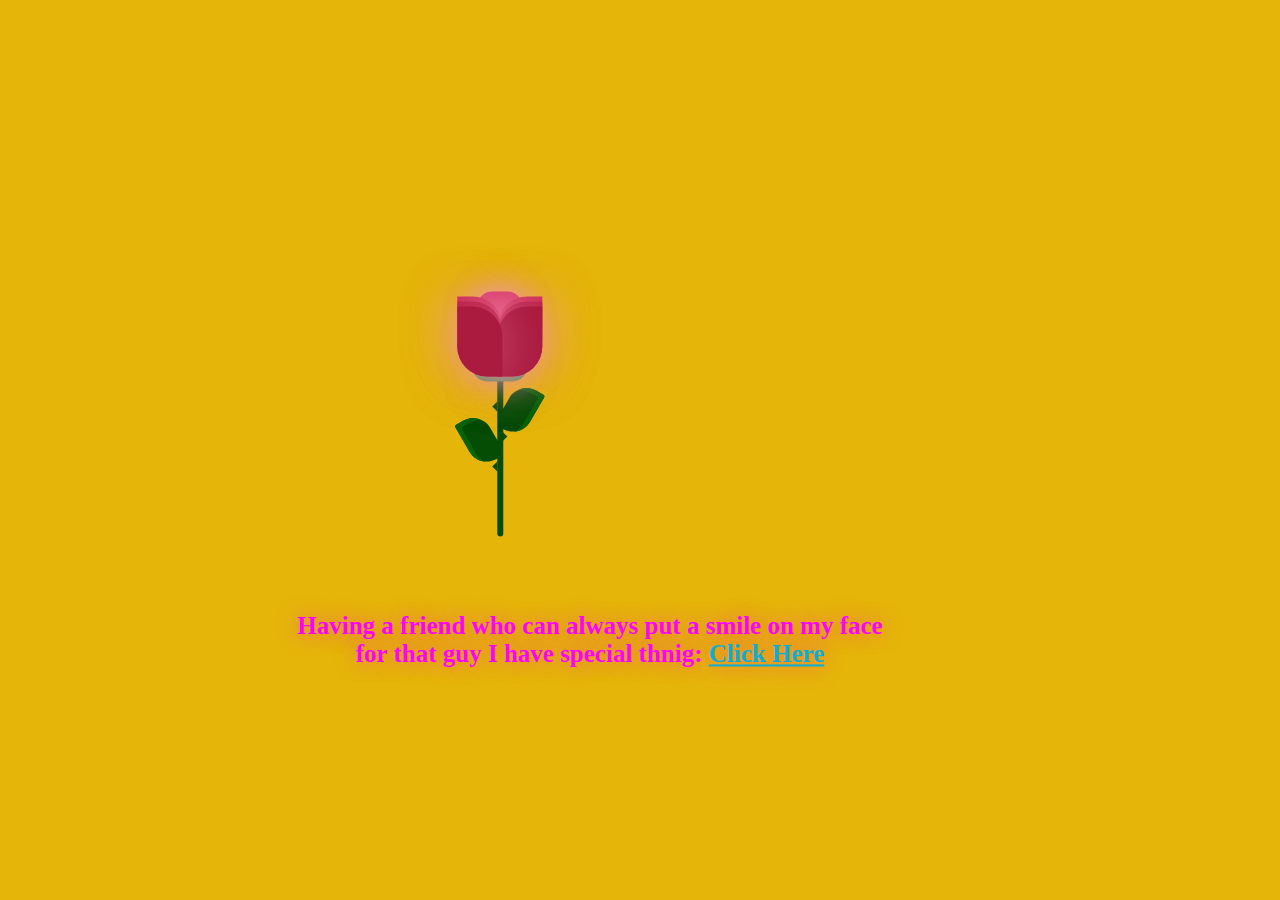
<file: Best Friend/index.html>
<!DOCTYPE html>
<html lang="en">

<head>
    <meta charset="UTF-8" />
    <meta name="viewport" content="width=device-width, initial-scale=1.0" />
    <title>World's Best Friend</title>
    <link rel="stylesheet" href="style.css" />
    <link href="https://fonts.googleapis.com/css?family=Indie+Flower" rel="stylesheet" type="text/css" />
</head>

<body>
    <div class="container">
        <div class="glass">
            <div class="shine"></div>
        </div>
        <div class="thorns">
            <div></div>
            <div></div>
            <div></div>
            <div></div>
        </div>
        <div class="leaves">
            <div></div>
            <div></div>
            <div></div>
            <div></div>
        </div>
        <div class="petals">
            <div></div>
            <div></div>
            <div></div>
            <div></div>
            <div></div>
            <div></div>
            <div></div>
        </div>
        <div class="text">
            <h2></h2> Having a friend who can always put a smile on my face <br /> for that guy I have special thnig: <a href="new.html">Click Here</a></h2>
        </div>
    </div>
</body>

</html>
</file>
<file: Best Friend/style.css>
@import url("https://fonts.googleapis.com/css2?family=Great+Vibes&display=swap");
body {
    height: 100%;
    width: 100%;
    background: #e5b50a;
    overflow: hidden;
    text-align: center;
    justify-content: center;
}

.container {
    position: absolute;
    left: 50%;
    top: 50%;
    transform: translate(-50%, -50%);
}

.glass {
    height: 350px;
    width: 200px;
}

.petals>div {
    position: absolute;
    background: #d52d58;
    width: 45px;
    height: 80px;
    top: 55px;
    transition: all 0.5s ease-out;
}

.petals>div:nth-child(1) {
    border-radius: 15px;
    box-shadow: 0px 0px 30px #f594b8;
    left: 80px;
    top: 60px;
    background: #d52d58;
}

.petals>div:nth-child(2),
.petals>div:nth-child(4),
.petals>div:nth-child(6) {
    background: #b81b43;
    left: 60px;
    border-radius: 0px 30px 0px 30px;
    transform-origin: bottom right;
}

.petals>div:nth-child(3),
.petals>div:nth-child(5),
.petals>div:nth-child(7) {
    background: #b81b43;
    left: 100px;
    border-radius: 30px 0px 30px 0px;
    transform-origin: bottom left;
}

.petals>div:nth-child(2) {
    z-index: 5;
    background: #ab1a3f;
    top: 75px;
    height: 70px;
    box-shadow: 0px 0px 50px rgba(245, 148, 184, 0.5);
    animation: bloom2 3s ease-in-out;
    animation-fill-mode: forwards;
}

.petals>div:nth-child(3) {
    z-index: 4;
    background: #ab1a3f;
    top: 75px;
    height: 70px;
    box-shadow: 0px 0px 50px rgba(245, 148, 184, 0.5);
    animation: bloom3 3s ease-in-out, glowing 2.5s ease-in-out infinite;
    animation-fill-mode: forwards;
}

.petals>div:nth-child(4) {
    z-index: 3;
    background: #b81b43;
    top: 70px;
    height: 75px;
    box-shadow: 0px 0px 50px rgba(245, 148, 184, 0.5);
    animation: bloom4 3s ease-in-out, glowing 2.5s ease-in-out infinite;
    animation-fill-mode: forwards;
}

.petals>div:nth-child(5) {
    z-index: 2;
    background: #b81b43;
    top: 70px;
    height: 75px;
    box-shadow: 0px 0px 50px rgba(245, 148, 184, 0.5);
    animation: bloom5 3s ease-in-out, glowing 2.5s ease-in-out infinite;
    animation-fill-mode: forwards;
}

.petals>div:nth-child(6) {
    z-index: 1;
    background: #c9204b;
    top: 65px;
    height: 70px;
    box-shadow: 0px 0px 50px rgba(245, 148, 184, 0.3);
    animation: bloom6 3s ease-in-out, glowing 2.5s ease-in-out infinite;
    animation-fill-mode: forwards;
}

.petals>div:nth-child(7) {
    z-index: 0;
    background: #c9204b;
    top: 65px;
    height: 70px;
    box-shadow: 0px 0px 50px rgba(245, 148, 184, 0.3);
    animation: bloom7 3s ease-in-out, glowing 2.5s ease-in-out infinite;
    animation-fill-mode: forwards;
}

.deadPetals>div {
    position: absolute;
    background: #d52d58;
    width: 20px;
    height: 15px;
    top: 120px;
    border-radius: 0px 30px 0px 30px;
    box-shadow: 0px 0px 30px rgba(245, 148, 184, 0.5);
    transition: all 0.5s ease-out;
}

.deadPetals>div:nth-child(1) {
    left: 80px;
    transform: rotate(-30deg);
    animation: falling 10s 4s ease-in-out infinite;
}

.deadPetals>div:nth-child(2) {
    left: 101px;
    transform: rotate(-30deg);
    animation: falling 20s 8s ease-in-out infinite;
}

.deadPetals>div:nth-child(3) {
    left: 79px;
    transform: rotate(-30deg);
    animation: falling 20s 12s ease-in-out infinite;
}

.deadPetals>div:nth-child(4) {
    left: 92px;
    transform: rotate(-30deg);
    animation: falling 20s 16s ease-in-out infinite;
}

.leaves>div:nth-last-child(1) {
    position: absolute;
    width: 55px;
    height: 30px;
    background: #338f37;
    top: 120px;
    left: 75px;
    border-radius: 100px;
}

.leaves>div:nth-child(1) {
    position: absolute;
    width: 6px;
    height: 210px;
    background: #054c05;
    top: 95px;
    left: 100px;
    border-radius: 0 0 100px 100px;
}

.leaves>div:nth-child(2) {
    position: absolute;
    width: 30px;
    height: 50px;
    top: 53px;
    border-radius: 5px 40px 20px 40px;
    background: #054c05;
    transform-origin: bottom;
    transform: rotate(-30deg);
    top: 180px;
    left: 80px;
    box-shadow: inset 5px 5px #066406;
}

.leaves>div:nth-child(3) {
    position: absolute;
    width: 30px;
    height: 50px;
    top: 53px;
    border-radius: 40px 5px 40px 20px;
    background: #054c05;
    transform-origin: bottom;
    transform: rotate(30deg);
    top: 150px;
    left: 95px;
    box-shadow: inset -5px 5px #066406;
}

.thorns>div {
    position: absolute;
    width: 0;
    height: 0;
    top: 140px;
}

.thorns>div:nth-child(odd) {
    border-top: 5px solid transparent;
    border-bottom: 5px solid transparent;
    border-left: 5px solid #054c05;
    left: 105px;
}

.thorns>div:nth-child(even) {
    border-top: 5px solid transparent;
    border-bottom: 5px solid transparent;
    border-right: 5px solid #054c05;
    left: 95px;
}

.thorns>div:nth-child(1) {
    top: 200px;
}

.thorns>div:nth-child(2) {
    top: 170px;
}

.thorns>div:nth-child(4) {
    top: 230px;
}

@keyframes bloom2 {
    50% {
        transform: rotate(-90deg);
        top: 200px;
        left: 100px;
    }
    100% {
        transform: rotate(-60deg);
        top: 252px;
        left: 50px;
        background: #71122a;
        box-shadow: 0px 0px 0px rgba(245, 148, 184, 0);
    }
}

@keyframes bloom3 {
    100% {
        transform: rotate(45deg);
    }
}

@keyframes bloom4 {
    100% {
        transform: rotate(-20deg);
    }
}

@keyframes bloom5 {
    100% {
        transform: rotate(20deg);
    }
}

@keyframes bloom6 {
    100% {
        transform: rotate(-5deg);
    }
}

@keyframes bloom7 {
    100% {
        transform: rotate(5deg);
    }
}

@keyframes glowing {
    50% {
        background: #d7365f;
        box-shadow: 0px 0px 60px #f594b8;
    }
}

@keyframes falling {
    20% {
        top: 335px;
        background: #9d193b;
        box-shadow: 0px 0px 0px rgba(245, 148, 184, 0);
    }
    100% {
        top: 335px;
        opacity: 0;
    }
}

.text {
    font-family: cursive;
    font-weight: 800;
    font-size: 25px;
    text-align: center;
    justify-content: center;
    color: magenta;
    text-shadow: 0 0 20px rgb(241, 94, 106);
    margin-left: -100px;
}

.text a {
    color: rgb(11, 174, 214);
}

.text a:hover {
    color: white;
    text-shadow: 0 0 20px rgb(235, 25, 42);
}
</file>
